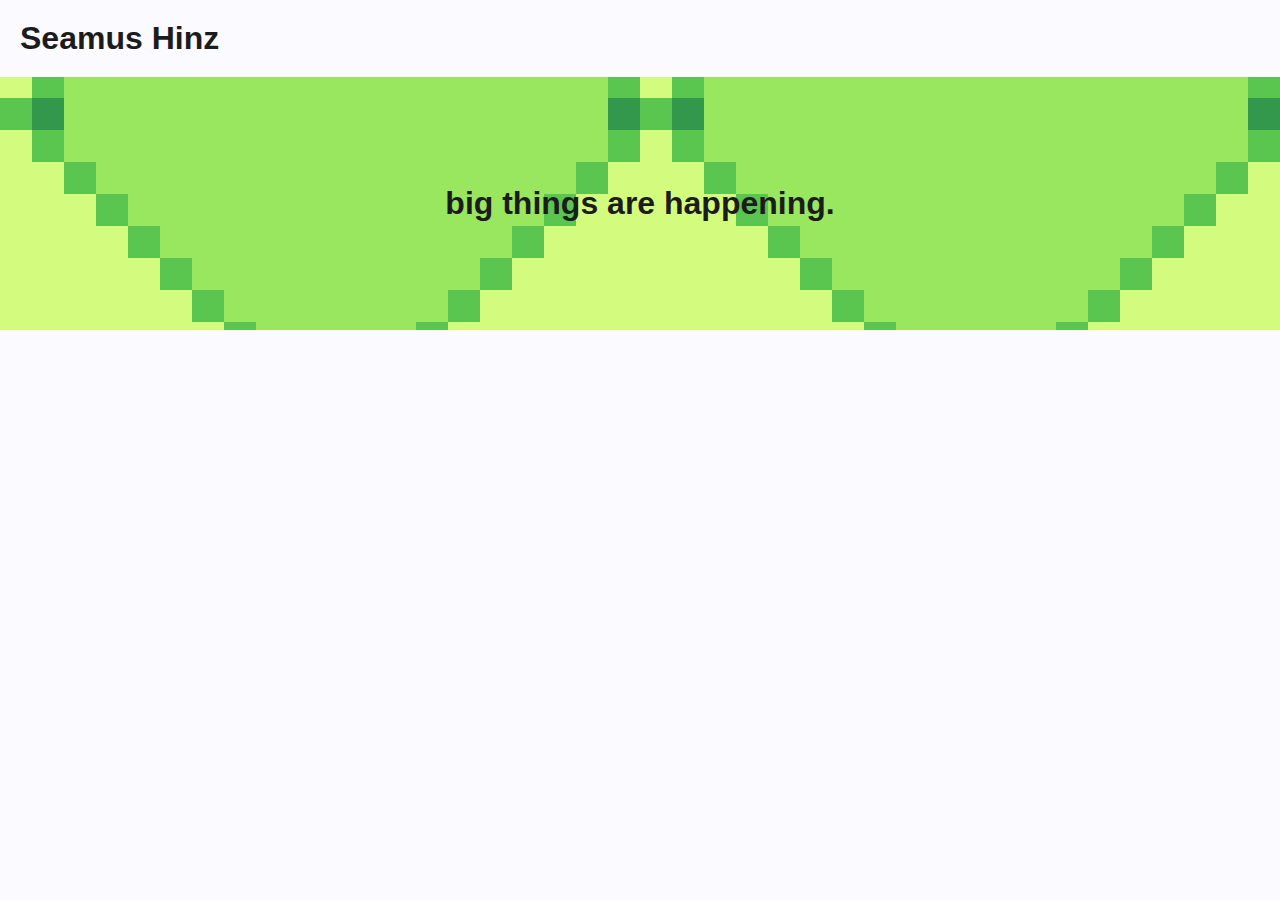
<file: Index.html>
<!DOCTYPE html>
<html lang="en">
<head>
  <meta charset="UTF-8">
  <meta name="viewport" content="width=device-width, initial-scale=1.0">
  <title>Seamus Hinz</title>
  <link rel="icon" type="image/x-con" href="Assets/Self Portrait.jpg">
  <link rel="stylesheet" href="styles.css">
</head>

<nav>
  <section class="topnav">
    <div class="left-items">
      <h1>Seamus Hinz</h1>
    </div>
    <!-- dont need really
    <div class="right-items">
      <ul>
        <li><a href="Home.html">Home</a></li>
        <li><a href="Previous Work.html">Previous Work</a></li>
        <li><a href="LinksAndMore.html">Links and More</a></li>
      </ul>
    </div>
     -->
  </section>
</nav>

<main">
  <div class="parallax">
    <div class = "centered-text">
      <h1>big things are happening.</h1>
    </div>

  </div>

  
</main>
</html>
</file>
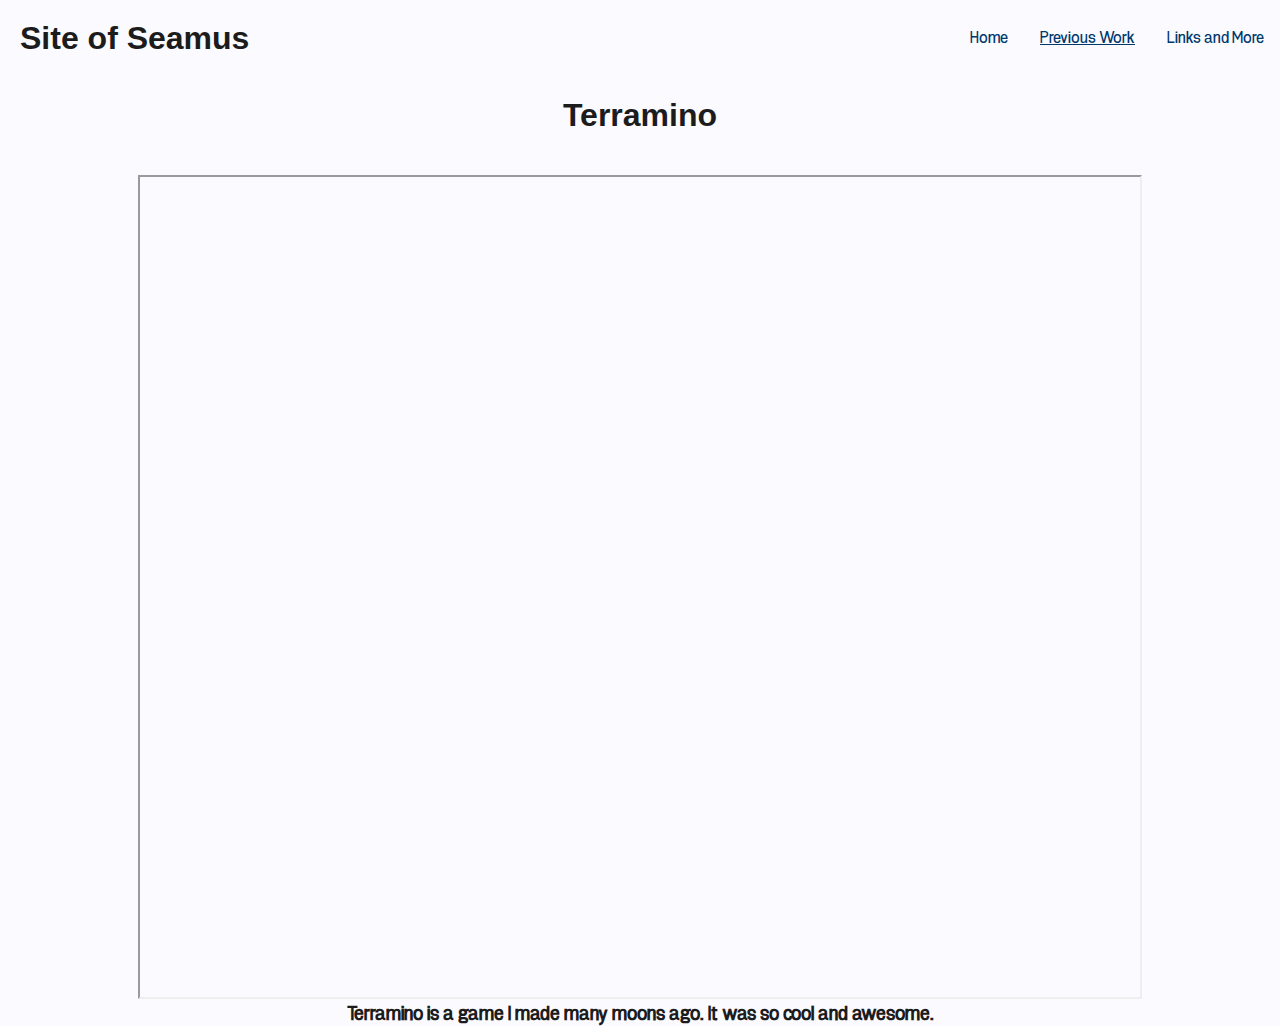
<file: Previous Work.html>
<!DOCTYPE html>
<html lang="en">
<head>
  <meta charset="UTF-8">
  <meta name="viewport" content="width=device-width, initial-scale=1.0">
  <title>Seamus' Den</title>
  <link rel="stylesheet" href="styles.css">
</head>
<nav>
  <section class="topnav">
    <div class="left-items">
      <h1>Site of Seamus</h1>
    </div>
    <div class="right-items">
      <ul>
        <li><a href="Home.html">Home</a></li>
        <li><a href="Previous Work.html"> <u>Previous Work</u></a></li>
        <li><a href="LinksAndMore.html">Links and More</a></li>
      </ul>
    </div>
  </section>
</nav>
<main class = "textbox">
  <h1>
    Terramino 
  </h1>
  <br><iframe frameborder="16" src="https://itch.io/embed-upload/5015607?color=6a31ca" allowfullscreen="false" width="1000" height="820"><a href="https://sheebeep.itch.io/terramino">Play Terramino on itch.io</a></iframe><br>
  <body>
    <About this Game:<br>
    Terramino is a game I made many moons ago. It was so cool and awesome.
  </body>
</main>
</file>
<file: styles.css>
:root {
    --primary-color: #FABC2A;
    --secondary-color: #7C7C7C;
    --background-color: #FAFAFF;
    --text-color: #1C1C1C;
}

h1 {
    font-family: Helvetica, Arial, sans-serif;
    font-size: xx-large;
    font-weight: bolder;
    color: var(--text-color);
    margin: 20px;
}

@font-face { font-family: Blackbird; src: url('Assets/Projekt\ Blackbird.otf'); }

body {
    font-family: Blackbird , Helvetica, Arial;
    color: var(--text-color); 
    background-color: var(--background-color);
    margin: 0; /* Remove default margin */
    padding: 0; /* Remove default padding */
}

body, html {
    height: 75%;
}

.centered-text {
    display: flex;
    justify-content: center;
    align-items: center;
    height:100%
/* Add any other styles for .parallax */
}

@keyframes horizontal-scroll {
    0% {
      background-position: 0 0;
    }
    100% {
      background-position: 40px;
    }
  }

.parallax {
    /* The image used */
    background-image: url("Assets/pattern1.png");

 /* Set a specific height */
    height: 50%; /* Adjust as needed */

    /* Create the parallax scrolling effect */
    background-attachment: fixed;
    background-position: center;
    background-repeat: repeat;
    background-size: cover; /* Adjust as needed */
    image-rendering: pixelated;
    image-rendering: -moz-crisp-edges;
    image-rendering: crisp-edges;

    /* make the background scroll horizontally */
    animation: horizontal-scroll 2s linear infinite;
  }

.textbox {
    text-align: center;
    font-family: Blackbird , Helvetica, Arial;
    color: var(--text-color);
    font-size: larger;
    font-weight: bold;
    margin: 20px;
}

/* scrollbar */
/* width */
::-webkit-scrollbar {
    width: 10px;
}

  /* Handle */
  ::-webkit-scrollbar-thumb {
    background: var(--secondary-color);
    border-radius: 5px;
  }

  /* Handle on hover */
  ::-webkit-scrollbar-thumb:hover {
    background: var(--text-color);
  }

.topnav { /* navigation bar */
    margin: 0;
    padding: 0;
    overflow: hidden;
    background-color: var(--background-color);
    display: flex;
    align-items: center;
    justify-content: space-between; /* Add space between items */
}

.topnav ul{ /* the actual list */
    margin: 0;
    padding: 0;
    display: flex; /* Use flexbox */
}

.topnav .left-items { /* Title of page */
    display: flex; /* Use flexbox for left items */

    font-size: 32px; /* Adjust font size for the title */
}

.topnav .right-items {
    display: flex; /* Use flexbox for right items */
    align-items: center; /* Align items vertically */
}

.topnav li {
    display: inline-block; /* Display list items inline */
}

.topnav li a { /* each actual label */
    float : left;
    color: #00396d; /* Text color of the menu items */
    text-align: center; /* Center-align text */
    padding: 14px 16px; /* Padding around each menu item */
    text-decoration: none; /* Remove underlines from links */
}

.topnav li a:hover {
    color: #000000; /* Text color on hover */
}
</file>
